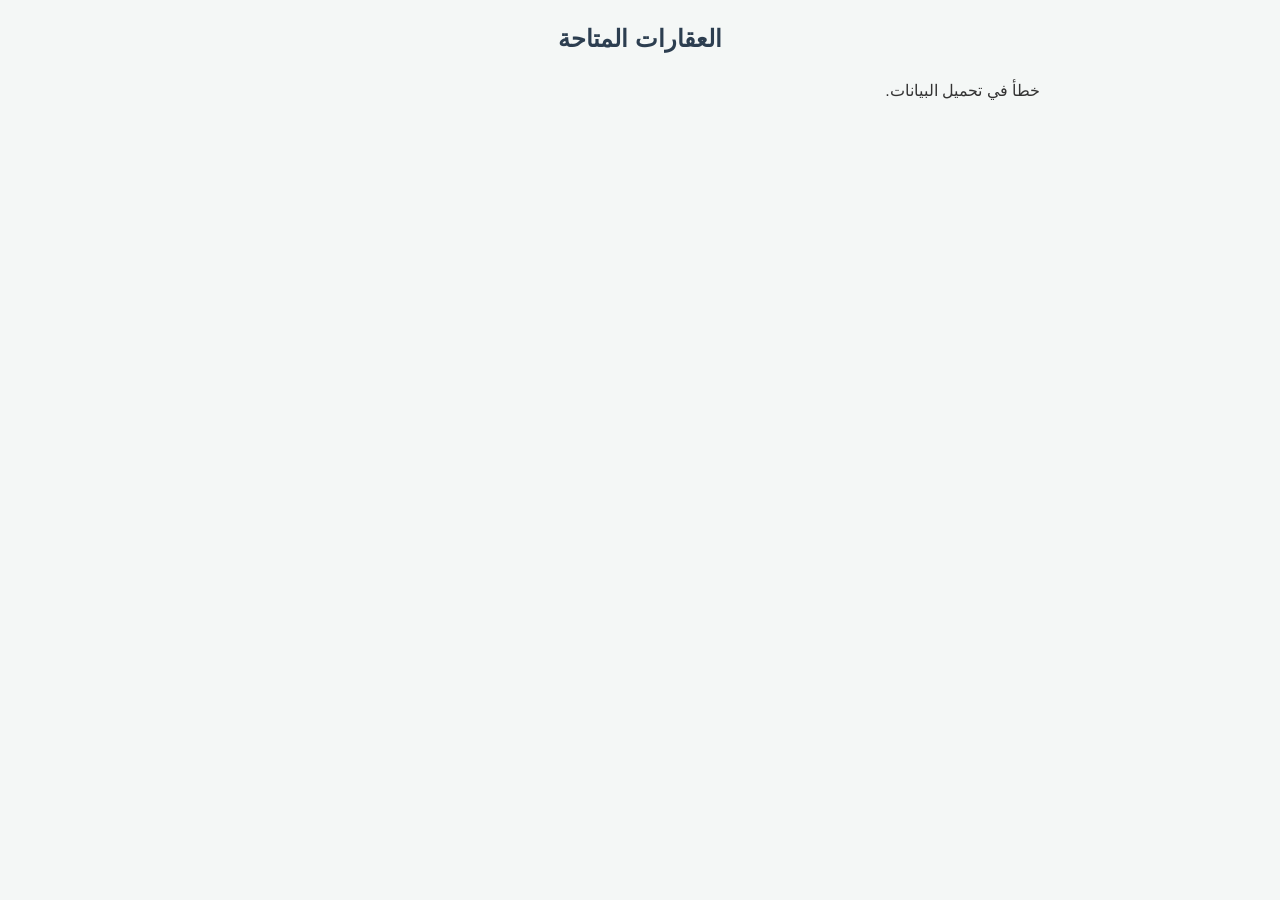
<file: index.html>
<!DOCTYPE html>
<html lang="ar">
<head>
    <meta charset="UTF-8">
    <meta name="viewport" content="width=device-width, initial-scale=1.0">
    <title>عقارات مأرب</title>
    <link rel="stylesheet" href="style.css">
</head>
<body>

<div class="container">
    <h2>العقارات المتاحة</h2>
    <div id="list">جاري التحميل...</div>
</div>

<script>
const API = "https://script.google.com/macros/s/AKfycbzKvzVkABwJsAKK_m9A-cFCRuBzhhLKP4lQQjwFRa1PMz8P9C-YzFJx_jDrp1M-jt4/exec";

async function load() {
    try {
        const res = await fetch(API + "?action=public");
        const data = await res.json();
        let html = "";
        data.forEach(i => {
            const mainImg = i.images ? i.images.split("|")[0] : "https://via.placeholder.com/400x200?text=No+Image";
            html += `
            <div class="card">
                <img src="${mainImg}" alt="${i.title}">
                <div class="card-content">
                    <h3>${i.title}</h3>
                    <p>📍 ${i.location}</p>
                    <p style="color:var(--accent-color); font-weight:bold;">💰 ${i.price} ريال</p>
                    <br>
                    <a href="detail.html?id=${i.id}" class="btn-link">عرض التفاصيل الكاملة</a>
                </div>
            </div>`;
        });
        document.getElementById("list").innerHTML = html || "لا توجد عقارات منشورة حالياً.";
    } catch (e) {
        document.getElementById("list").innerHTML = "خطأ في تحميل البيانات.";
    }
}
load();
</script>
</body>
</html>
</file>
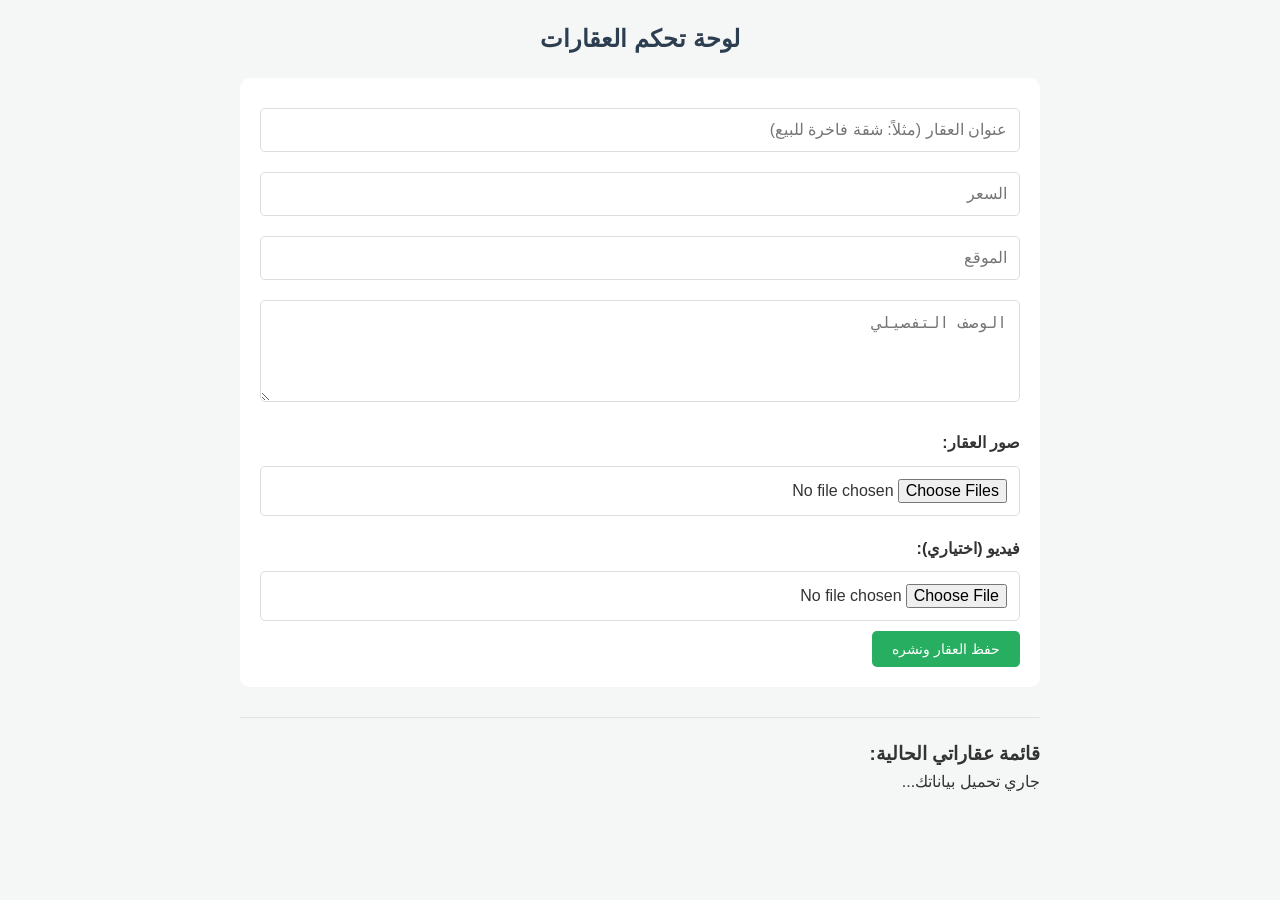
<file: admin.html>
<!DOCTYPE html>
<html lang="ar">
<head>
    <meta charset="UTF-8">
    <meta name="viewport" content="width=device-width, initial-scale=1.0">
    <title>إدارة العقارات</title>
    <link rel="stylesheet" href="style.css">
</head>
<body>

<div class="container">
    <h2>لوحة تحكم العقارات</h2>
    
    <div id="form">
        <input id="id" type="hidden">
        <input id="title" placeholder="عنوان العقار (مثلاً: شقة فاخرة للبيع)">
        <input id="price" placeholder="السعر">
        <input id="location" placeholder="الموقع">
        <textarea id="description" rows="4" placeholder="الوصف التفصيلي"></textarea>
        
        <label>صور العقار:</label>
        <input type="file" id="images" multiple accept="image/*">
        
        <label>فيديو (اختياري):</label>
        <input type="file" id="video" accept="video/*">
        
        <button onclick="save()" id="saveBtn">حفظ العقار ونشره</button>
    </div>

    <hr style="margin: 20px 0; opacity: 0.2;">
    <h3>قائمة عقاراتي الحالية:</h3>
    <div id="list">جاري تحميل بياناتك...</div>
</div>

<script>
// الإبقاء على نفس الكود البرمجي الخاص بك
const API = "https://script.google.com/macros/s/AKfycbzKvzVkABwJsAKK_m9A-cFCRuBzhhLKP4lQQjwFRa1PMz8P9C-YzFJx_jDrp1M-jt4/exec";
const CLOUD = "dxjzks7xl";
const PRESET = "myupload";

async function uploadFile(file, type = "image") {
    const fd = new FormData();
    fd.append("file", file);
    fd.append("upload_preset", PRESET);
    const res = await fetch(`https://api.cloudinary.com/v1_1/${CLOUD}/${type}/upload`, {method: "POST", body: fd});
    const d = await res.json();
    return d.secure_url;
}

async function save() {
    const btn = document.getElementById("saveBtn");
    btn.innerText = "جاري الحفظ والرفع...";
    btn.disabled = true;

    const imgFiles = document.getElementById("images").files;
    let imgUrls = [];
    for (let f of imgFiles) imgUrls.push(await uploadFile(f, "image"));

    const vidFile = document.getElementById("video").files[0];
    let vidUrl = vidFile ? await uploadFile(vidFile, "video") : "";

    const data = {
        action: document.getElementById("id").value ? "edit" : "add",
        id: document.getElementById("id").value,
        title: document.getElementById("title").value,
        price: document.getElementById("price").value,
        location: document.getElementById("location").value,
        description: document.getElementById("description").value,
        images: imgUrls.join("|"),
        video: vidUrl
    };

    await fetch(API, {
        method: "POST",
        mode: "no-cors",
        headers: { "Content-Type": "text/plain" },
        body: JSON.stringify(data)
    });
    
    alert("تمت العملية بنجاح!");
    location.reload();
}

async function load() {
    const res = await fetch(API + "?action=my");
    const data = await res.json();
    let html = "";
    data.forEach(i => {
        html += `<div class="card" style="padding:15px">
            <b>${i.title}</b> - <small>${i.status}</small><br><br>
            <button style="background:#2c3e50" onclick="updateStatus('${i.id}', 'published')">نشر</button>
            <button style="background:#e74c3c" onclick="updateStatus('${i.id}', 'draft')">إخفاء</button>
        </div>`;
    });
    document.getElementById("list").innerHTML = html || "لا يوجد بيانات.";
}

async function updateStatus(id, s) {
    await fetch(API, {method: "POST", body: JSON.stringify({action: "status", id: id, status: s})});
    load();
}

load();
</script>
</body>
</html>
</file>
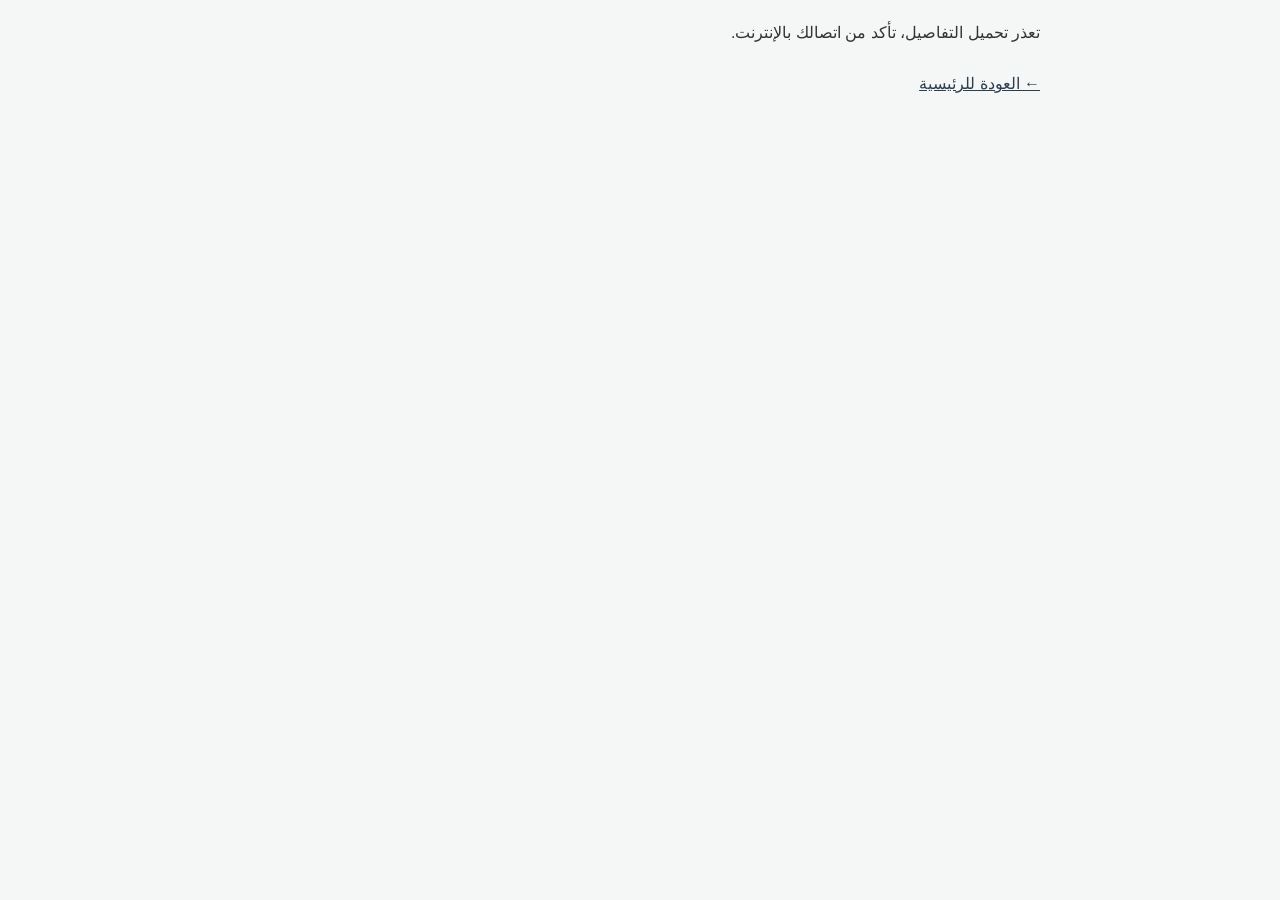
<file: detail.html>
<!DOCTYPE html>
<html lang="ar">
<head>
    <meta charset="UTF-8">
    <meta name="viewport" content="width=device-width, initial-scale=1.0">
    <title>تفاصيل العقار</title>
    <link rel="stylesheet" href="style.css">
</head>
<body>

<div class="container detail-box">
    <div id="box">جاري تحميل التفاصيل...</div>
    <br>
    <a href="index.html" style="color:var(--primary-color)">← العودة للرئيسية</a>
</div>

<script>
const API = "https://script.google.com/macros/s/AKfycbwYo5YE8BVmlNGB0UWjZk27DbTABFw7RDYrQKB3Jb4QAIhwehucyvfSA7fqzgpsEIW-Ng/exec";
const box = document.getElementById("box");
const id = new URLSearchParams(location.search).get("id");

fetch(API + "?action=one&id=" + encodeURIComponent(id))
  .then(r => r.json())
  .then(i => {
    box.innerHTML = `
      <h2>${i.title || "بدون عنوان"}</h2>
      <div class="card-content">
          <p style="white-space: pre-wrap; margin-bottom:15px;">${i.description || ""}</p>
          <p><b>السعر:</b> ${i.price || ""} ريال</p>
          <p><b>الموقع:</b> ${i.location || ""}</p>
      </div>

      <div class="gallery">
        ${(i.images ? i.images.split("|").map(x => `<img src="${x}" class="property-img">`).join("") : "")}
      </div>

      ${(i.video ? `<video controls src="${i.video}"></video>` : "")}

      <a class="btn-link whatsapp-btn" href="https://wa.me/967XXXXXXXXX?text=${encodeURIComponent("أريد استفسار عن " + (i.title || ""))}">
        تواصل عبر واتساب
      </a>
    `;
  })
  .catch(err => {
    box.innerHTML = "<p>تعذر تحميل التفاصيل، تأكد من اتصالك بالإنترنت.</p>";
  });
</script>
</body>
</html>
</file>
<file: style.css>
/* تنسيقات عامة */
:root {
    --primary-color: #2c3e50;
    --accent-color: #27ae60;
    --bg-color: #f4f7f6;
    --text-color: #333;
    --white: #ffffff;
}

* {
    box-sizing: border-box;
    margin: 0;
    padding: 0;
}

body {
    direction: rtl;
    font-family: 'Segoe UI', Tahoma, Geneva, Verdana, sans-serif;
    background-color: var(--bg-color);
    color: var(--text-color);
    line-height: 1.6;
    padding: 20px;
}

.container {
    max-width: 800px;
    margin: 0 auto;
}

h2 {
    text-align: center;
    color: var(--primary-color);
    margin-bottom: 20px;
}

/* بطاقات العقارات */
.card {
    background: var(--white);
    border-radius: 12px;
    overflow: hidden;
    box-shadow: 0 4px 15px rgba(0,0,0,0.1);
    margin-bottom: 20px;
    transition: transform 0.3s ease;
}

.card:hover {
    transform: translateY(-5px);
}

.card img {
    width: 100%;
    height: 200px;
    object-fit: cover;
}

.card-content {
    padding: 15px;
}

.card h3 {
    margin-bottom: 10px;
    font-size: 1.2rem;
}

/* الأزرار */
button, .btn-link {
    display: inline-block;
    background-color: var(--accent-color);
    color: white;
    padding: 10px 20px;
    border: none;
    border-radius: 5px;
    cursor: pointer;
    text-decoration: none;
    font-size: 14px;
    transition: opacity 0.3s;
}

button:hover { opacity: 0.9; }

button:disabled { background-color: #ccc; }

/* النموذج (Form) */
#form {
    background: var(--white);
    padding: 20px;
    border-radius: 10px;
    margin-bottom: 30px;
}

input, textarea {
    width: 100%;
    margin: 10px 0;
    padding: 12px;
    border: 1px solid #ddd;
    border-radius: 5px;
    font-size: 16px; /* لمنع الزووم التلقائي في الآيفون */
}

label {
    font-weight: bold;
    display: block;
    margin-top: 10px;
}

/* تفاصيل العقار */
.detail-box img {
    width: 100%;
    border-radius: 10px;
    margin-bottom: 15px;
}

video {
    width: 100%;
    border-radius: 10px;
    margin-top: 15px;
}

.whatsapp-btn {
    background-color: #25d366;
    display: block;
    text-align: center;
    font-weight: bold;
    margin-top: 20px;
}

/* متجاوب مع الشاشات الصغيرة */
@media (max-width: 600px) {
    body { padding: 10px; }
    .card img { height: 180px; }
}
</file>
